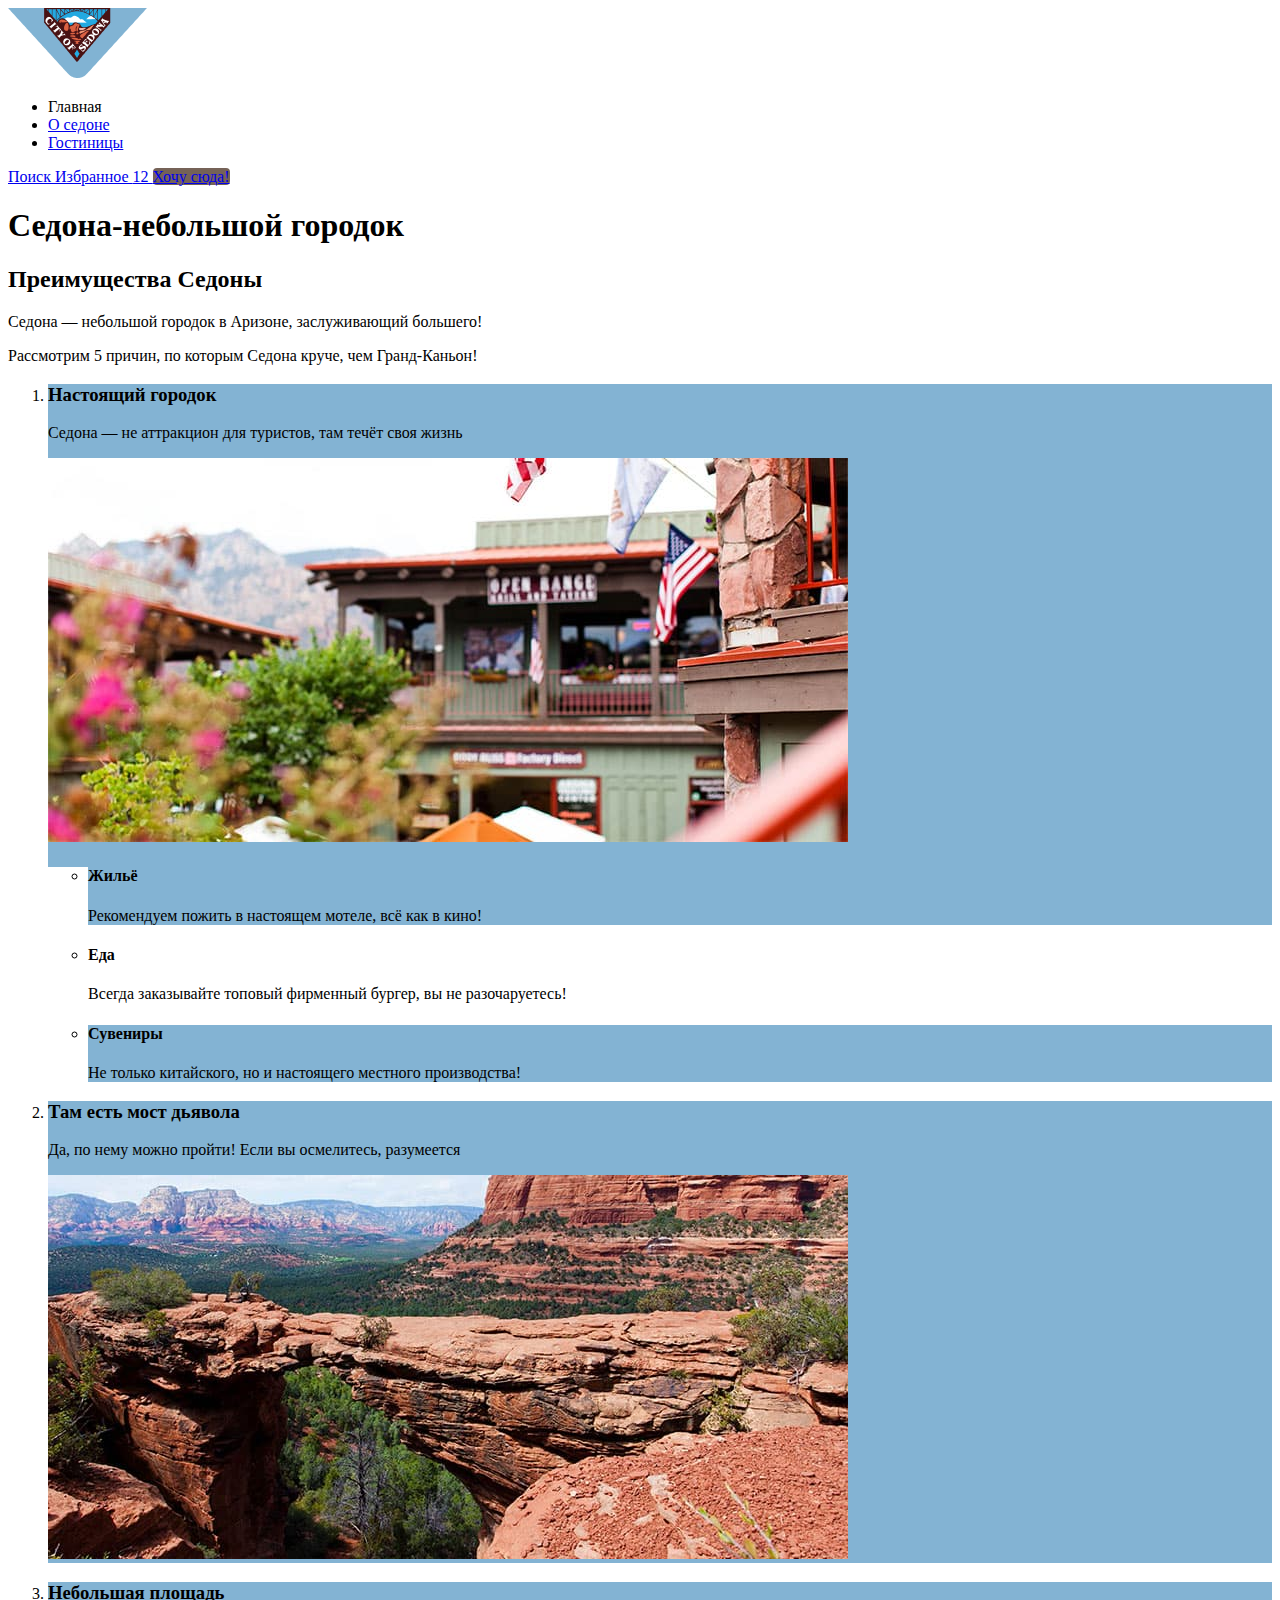
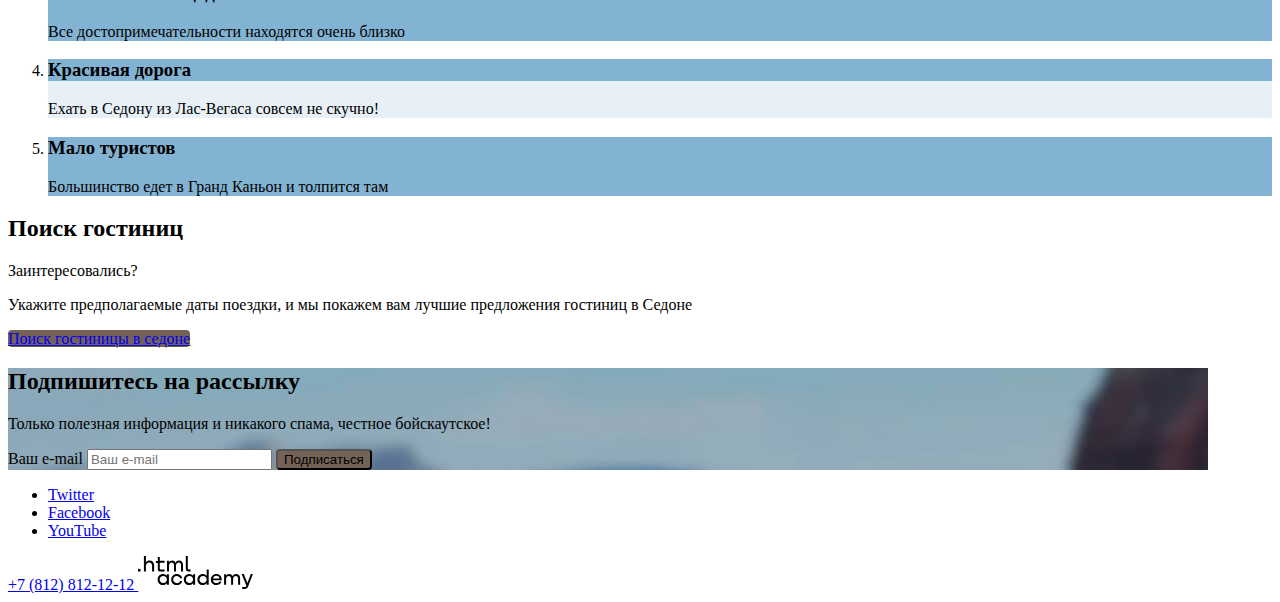
<file: index.html>
<!DOCTYPE html>
<html lang="ru">
<head>
    <meta charset="UTF-8">
    <meta http-equiv="X-UA-Compatible" content="IE=edge">
    <meta name="viewport" content="width=device-width, initial-scale=1.0">
    <title>Седона-небольшой городок в Аризоне</title>
    <link rel="stylesheet" href="styles/style.css">
</head>
<body>
    <header class="page-header">
        <nav class="header-nav">
            <a class="logo">
                <img src="images/logo.png" alt="Седона">
            </a>
            <ul class="header-list">
                <li class="header-list-item">
                    <a class="link-header">
                    Главная
                    </a>
                </li>
                <li class="header-list-item">
                    <a class="link-header" href="#">
                    О седоне
                    </a>
                </li>
                <li class="header-list-item">
                    <a class="link-header" href="catalog.html">
                    Гостиницы
                    </a>
                </li>
            </ul>
            
            <div class="additional-menu">
                <a class="icon-button" href="#">
                    <span class="visually-hidden">
                        Поиск
                    </span>
                </a>
                <a class="icon-button" href="#">
                    <span class="visually-hidden">
                        Избранное
                    </span>
                    <span class="icon-button-counter">
                        12
                    </span>
                </a>
                <a class="button" href="#">
                    Хочу сюда!
                </a>
            </div>
        </nav>
    </header>

    <main class="page-main">
        <h1 class="visually-hidden">
            Седона-небольшой городок
        </h1>
    </main>
    <section class="advantages">
        <h2 class="visually-hidden">
            Преимущества Седоны
        </h2>
        <p class="section-title">
            Седона — небольшой городок в Аризоне,
            заслуживающий большего!
        </p>
        <p class="section-description">
            Рассмотрим 5 причин, по которым Седона круче, чем Гранд-Каньон!
        </p>

        <ol class="advantages-list">
            <li class="advantages-item advantages-item-large">
                <h3 class="advantages-title">
                    Настоящий городок
                </h3>
                <p class="advantages-text">
                    Седона — не аттракцион для туристов, там течёт 
                    своя жизнь
                </p>
                <img class="advantages-img" src="images/photo-1.jpg" alt="Фото города Седона с заведенями">

            <ul class="advantages-list advantages-list-inner">
                <li class="advantages-item">
                    <h4 class="advantages-title">
                        Жильё
                    </h4>
                    <p class="advantages-text">
                        Рекомендуем пожить в настоящем мотеле, 
                        всё как в кино!
                    </p>
                </li>
                <li class="advantages-item">
                    <h4 class="advantages-title">
                        Еда
                    </h4>
                    <p class="advantages-text">
                        Всегда заказывайте
                        топовый фирменный бургер, вы не разочаруетесь!
                    </p>
                </li>
                <li class="advantages-item">
                    <h4 class="advantages-item">
                        Сувениры
                    </h4>
                    <p class="advantages-text">
                        Не только китайского, 
                        но и настоящего местного производства!
                    </p>
                </li>
                </ul>
            </li>

            <li class="advantages-item advantages-item-large">
                <h3 class="advantages-title">
                    Там есть
                    мост дьявола
                </h3>
                <p class="advantages-text">
                    Да, по нему можно пройти! Если вы осмелитесь, разумеется
                </p>
                <img class="advantages-img" src="images/photo-2.jpg" alt="Фото каньона возле городка Седона">
            </li>
            <li class="advantages-item">
                <h3 class="advantages-title">
                    Небольшая площадь
                </h3>
                <p class="advantages-text">
                    Все достопримечательности находятся очень близко
                </p>
            </li>
            <li class="advantages-item">
                <h3 class="advantages-item">
                    Красивая
                    дорога
                </h3>
                <p class="advantages-text">
                    Ехать в Седону из Лас-Вегаса совсем не скучно!
                </p>
            </li>
            <li class="advantages-item">
                <h3 class="advantages-item">
                    Мало туристов
                </h3>
                <p class="advantages-text">
                    Большинство едет в Гранд Каньон и толпится там
                </p>
            </li>    
        </ol>
    </section>

    <section class="search">
        <h2 class="visually-hidden">
            Поиск гостиниц
        </h2>
        <p class="search-title">
            Заинтересовались?
        </p>
        <p class="search-description">
            Укажите предполагаемые даты поездки,
            и мы покажем вам лучшие предложения гостиниц в Седоне
        </p>
        <a class="search-button button" href="#">
            Поиск гостиницы в седоне
        </a>
    </section>
    
    <section class="subscribe">
        <h2 class="subscribe-title">
            Подпишитесь на рассылку
        </h2>
        <p class="subscribe-description">
            Только полезная информация и никакого спама,
            честное бойскаутское!
        </p>
        <form class="subscribe-form" action="https://echo.htmlacademy.ru/" method="post">
            <label class="subscribe-field field">
            <span class="visually-hidden">Ваш e-mail</span>
            <input class="field-input" type="email" name="email" placeholder="Ваш e-mail">
            <button class="subscribe-button button" type="submit">Подписаться</button>
            </label>
        </form>
    </section>

    <footer class="page-footer">
        <ul class="page-footer-social social">
            <li class="social-item">
                <a class="social-link" href="https://twitter.com/htmlacademy_ru">
                    <span class="visually-hidden">Twitter</span>
                </a>
            </li>
            <li class="social-link">
                <a class="social-item" href="https://www.facebook.com/htmlacademy">
                    <span class="visually-hidden">Facebook</span>
                </a>
            </li>
            <li class="social-item">
                <a class="social-link" href="https://www.youtube.com/c/HTMLAcademyRUS">
                    <span class="visually-hidden">YouTube</span>
                </a>
            </li>
        </ul>

        <a class="footer-phone" href="tel:+78128121212">
            +7 (812) 812-12-12
        </a>
        <a class="footer-developer" href="https://htmlacademy.ru/">
            <img src="images/logo_htmlacademy.svg" alt="Разработано HTML Academy">
        </a>
    </footer>
</body>
</html>
</file>
<file: styles/style.css>
.subscribe {
    background-image: url("../images/background.jpg");
    background-size: no-repeat;
    width: 1200px;
    }
.filter {
    background-image: url("../images/background.jpg");
    background-size: no-repeat;
    width: 1200px;
    }
.button {
    background: #756257;
    border-radius: 4px;
    }

.advantages-item {
    background: #83B3D3;
    }
.advantages-list-inner {
    background: rgba(131, 179, 211, 0.12);
    background-color: #ffffff;
    }
.advantages-item:not(.advantages-item-large):nth-child(even) {
  background-color: rgba(131, 179, 211, 0.2);
}
.advantages-item-large {
  background-color: #83B3D3;
}
.advantages-list-inner .advantages-item:nth-child(even) {
  background-color: #ffffff;
}
</file>
